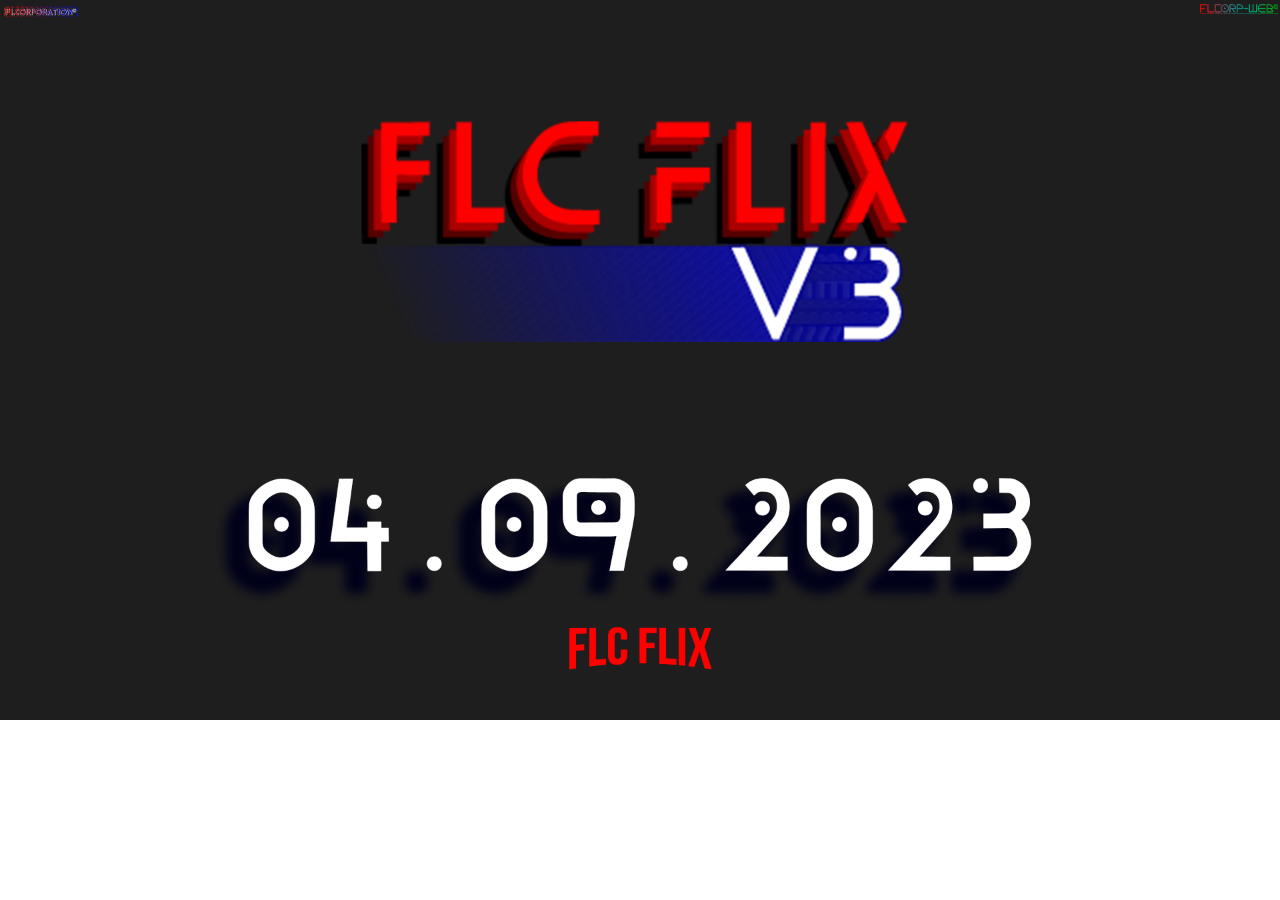
<file: index.html>
<!DOCTYPE html>
<html lang="fr">
    <head>
        <meta charset="UTF-8">
        <title>FLC Flix 3.0.0</title>
        <link rel="stylesheet" href="custom.css">
        <link rel="stylesheet" href="indexpopup.css">
        <link rel="stylesheet" href="timer.css">
        <link rel="icon" href="./img/flcflix_v2_logo.png">
    </head>
    <body>
    </body>
</html>
</file>
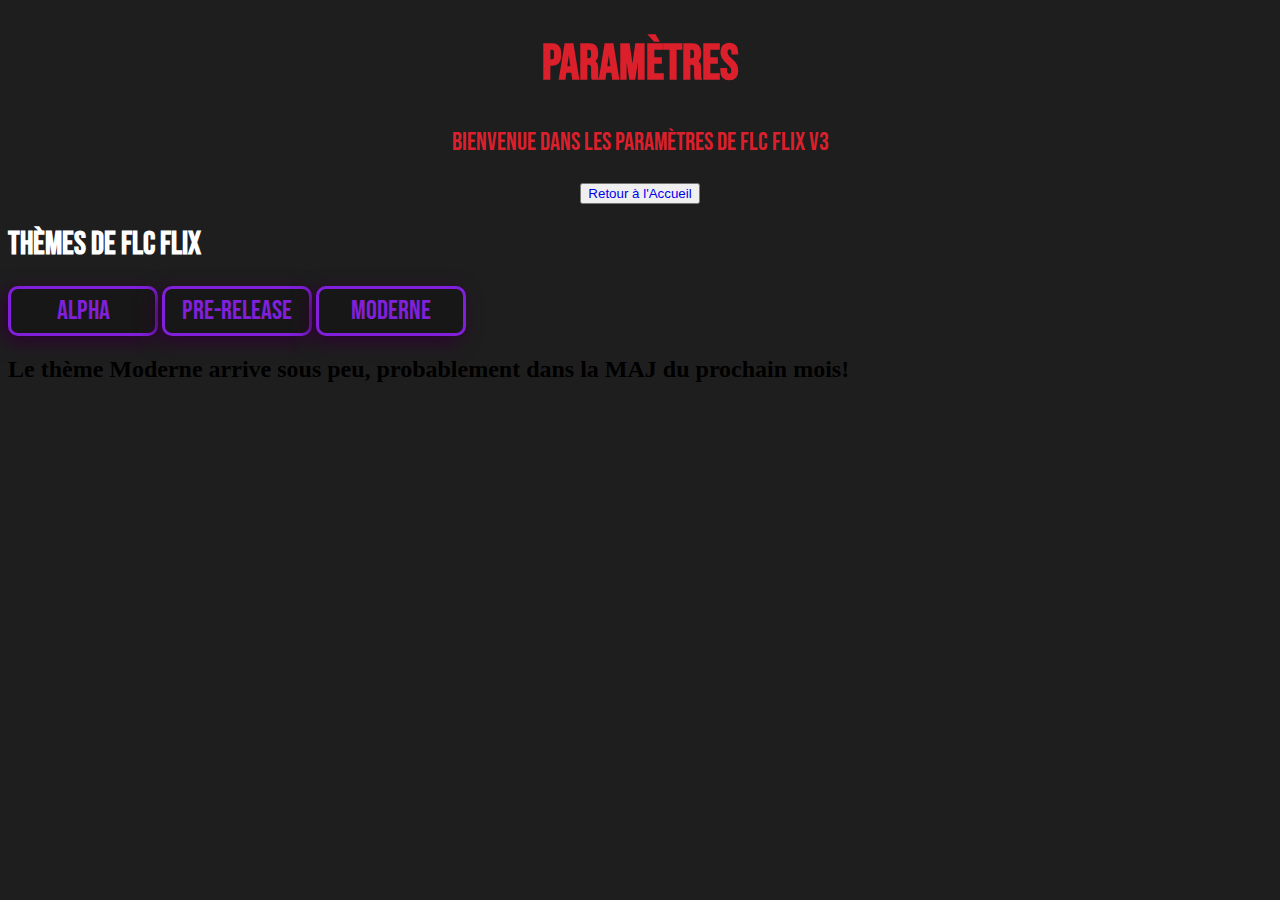
<file: settings.html>
<!DOCTYPE html>
<html>
    <head>
        <title>FLC Flix - Paramètres</title>
        <link rel="stylesheet" href="settings.css">
        <link rel="stylesheet" href="settings1.css">
        <link rel="icon" href="img/flc_flix_ng_logo.png">
    </head>
    <body>
        <header>
            <h1 class="big-title">Paramètres</h1>
            <p class="little-title">Bienvenue dans les Paramètres de FLC Flix v3</p>
            <button><a href="index.html" class="home-btn">Retour à l'Accueil</a></button>
        </header>
        <div class="themes">
            <h1>Thèmes de FLC Flix</h1>
            <a href="https://flcorp.github.io/flcflix-alpha/settings.html">
                <button>Alpha</button>
            </a>
            <a href="https://flcorp.github.io/flcflix-beta/settings.html">
                <button>Pre-release</button>
            </a>
            <a href="https://flcorp.github.io/flcflix-modern/settings.html">
                <button>Moderne</button>
            </a>
            <h2>Le thème Moderne arrive sous peu, probablement dans la MAJ du prochain mois!</h2>
        </div>
    </body>
</html>
</file>
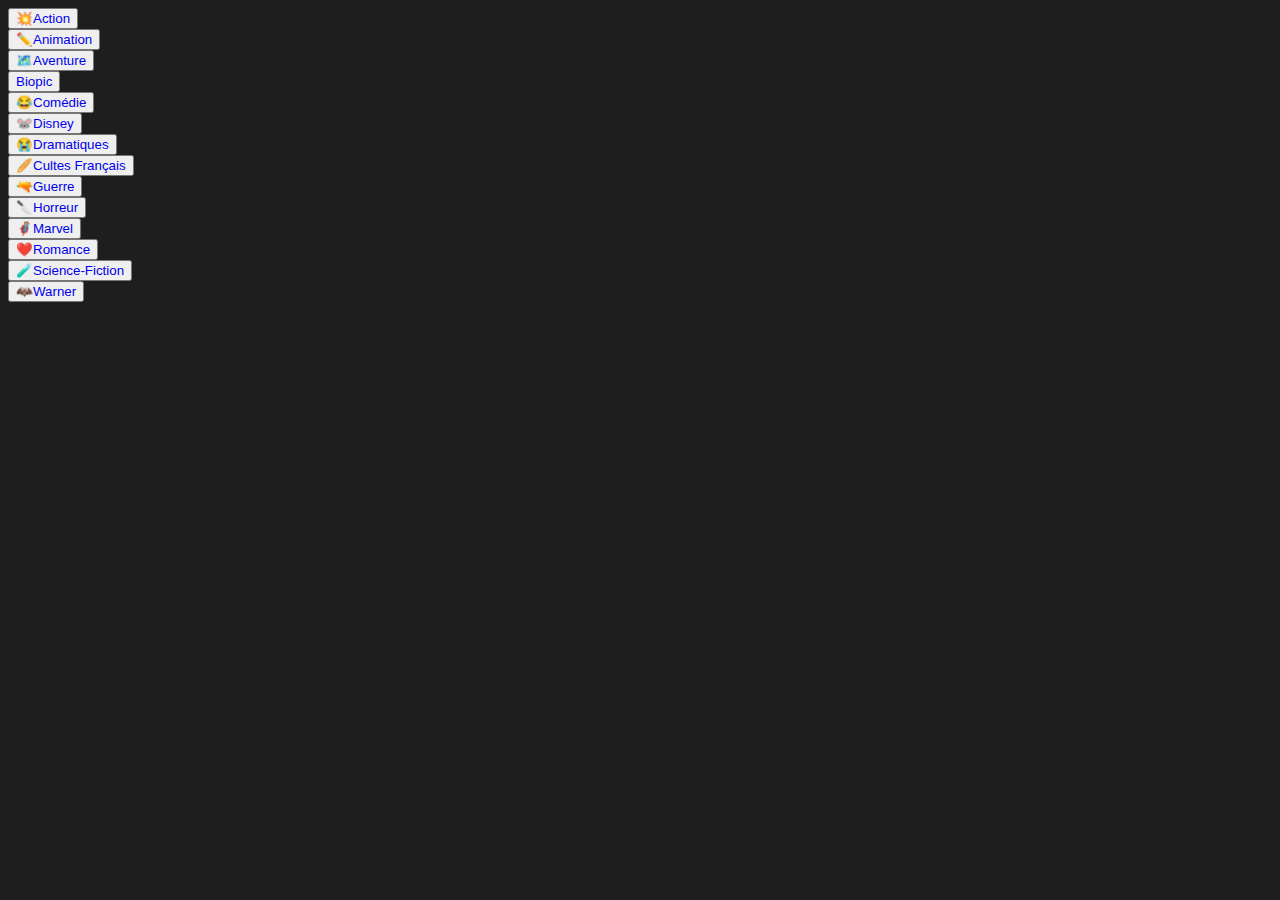
<file: themes/alpha/films.html>
<!DOCTYPE html>
<html lang="fr">
    <head>
        <title>FLC Flix - Films | Alpha Theme</title>
        <link rel="stylesheet" href="films.css">
        <meta charset="UTF-8">
    </head>
    <div class="btn">
        <button><a href="https://flcorp.github.io/flcflix/films/action.html">💥Action</a></button>
        <button><a href="https://flcorp.github.io/flcflix/films/action.html">✏️Animation</a></button>
        <button><a href="https://flcorp.github.io/flcflix/films/action.html">🗺️Aventure</a></button>
        <button><a href="https://flcorp.github.io/flcflix/films/action.html">Biopic</a></button>
        <button><a href="https://flcorp.github.io/flcflix/films/action.html">😂Comédie</a></button>
        <button><a href="https://flcorp.github.io/flcflix/films/action.html">🐭Disney</a></button>
        <button><a href="https://flcorp.github.io/flcflix/films/action.html">😭Dramatiques</a></button>
        <button><a href="https://flcorp.github.io/flcflix/films/action.html">🥖Cultes Français</a></button>
        <button><a href="https://flcorp.github.io/flcflix/films/action.html">🔫Guerre</a></button>
        <button><a href="https://flcorp.github.io/flcflix/films/action.html">🔪Horreur</a></button>
        <button><a href="https://flcorp.github.io/flcflix/films/action.html">🦸Marvel</a></button>
        <button><a href="https://flcorp.github.io/flcflix/films/action.html">❤️Romance</a></button>
        <button><a href="https://flcorp.github.io/flcflix/films/action.html">🧪Science-Fiction</a></button>
        <button><a href="https://flcorp.github.io/flcflix/films/action.html">🦇Warner</a></button>
    </div>
</html>
</file>
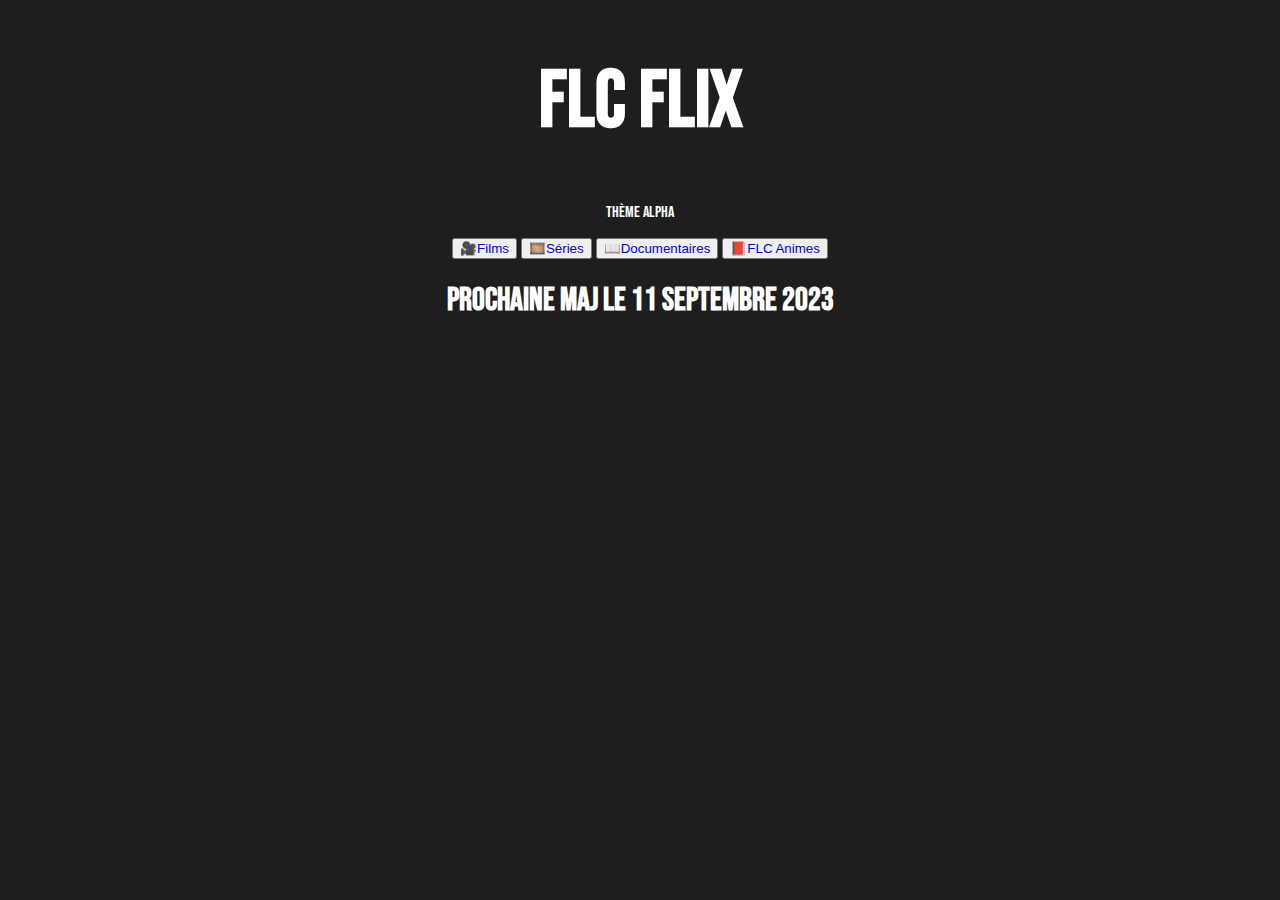
<file: themes/alpha/home.html>
<!DOCTYPE html>
<html lang="fr">
    <head>
        <title>FLC Flix - Alpha Theme</title>
        <link rel="stylesheet" href="home.css">
        <meta charset="UTF-8">
    </head>
    <body>
        <header>
            <h1 class="title">FLC Flix</h1>
            <p>Thème Alpha</p>
        </header>
        <div class="btn">
            <button><a href="films.html">🎥Films</a></button>
            <button><a href="series.html">🎞️Séries</a></button>
            <button><a href="series.html">📖Documentaires</a></button>
            <button><a href="films.html">📕FLC Animes</a></button>
        </div>
        <div class="timer">
            <h1>Prochaine MAJ le 11 Septembre 2023</h1>
        </div>
    </body>
</html>
</file>
<file: custom.css>
@font-face {
    src: url(font/BebasNeue-Regular.ttf);
    font-family: netflix;
}
@font-face {
    font-family: soon;
    src: url(font/Coming\ Soon\ St.ttf);
}

body{  
    background-image: url(img/flc-flix_v3_announce.png);
    background-repeat: no-repeat;
    background-size: cover;
    overflow-x: hidden;
    max-width: 1920px;
}
img{
    width: auto;
    height: auto;
}
h5{
    color: white;
    font-family: netflix;
    font-size: 25px;
    text-align: center;
}
a{
    color: #004779;
}
b{
    color: #10bd7b;
    font-weight: 100;
    font-family: 'Gill Sans', 'Gill Sans MT', Calibri, 'Trebuchet MS', sans-serif;
}
.infoa{
    font-size: 15px;
    font-family: netflix;
}
.v3-txt{
    color: #0b006c;
    font-size: 0.75em;
}
.v3txt{
    color: #070041;
    font-size: 0.5em;
}
.bigflc{
    color: #10bd7b;
}
.news-button{
    text-align: center;
}
.little-r{
    font-size: 0.5em;
    text-decoration: none;
    color: #DB202C;
}
.maj-txt{
    color: white;
    font-family: system-ui, -apple-system, BlinkMacSystemFont, 'Segoe UI', Roboto, Oxygen, Ubuntu, Cantarell, 'Open Sans', 'Helvetica Neue', sans-serif;
}

.header_banner{
    height: 60%;
    width: 100%;
    min-height: 280px;
    margin-top: -50px;
    top: 0;
    left: 0;
    position: absolute;
    box-shadow: inset 0px -130px 80px #1e1e1e;

    background-image: url(banner/banner4.png);
    background-size: cover;
    background-position: right;
    
    -webkit-animation-name: banner;
    -webkit-animation-duration: 30s;
    -webkit-animation-timing-function: linear;
    -webkit-animation-iteration-count: infinite;
    -webkit-animation-direction:reverse;

    -moz-animation-name: banner;
    -moz-animation-duration: 40s;
    -moz-animation-timing-function: linear;
    -moz-animation-iteration-count: infinite;
    -moz-animation-direction:reverse;

    animation-name: banner;
    animation-duration: 40s;
    animation-timing-function: linear;
    animation-iteration-count: infinite;
    animation-direction:reverse;

}

@-webkit-keyframes banner{
    0%{background-image: url(banner/banner4.png);}
    20%{background-image: url(banner/banner4.png);}
    25%{background-image: url(banner/toh.png);}
    45%{background-image: url(banner/toh.png);}
    50%{background-image: url(banner/banner1.png);}
    70%{background-image: url(banner/banner1.png);}
    75%{background-image: url(banner/banner3.png);}
    95%{background-image: url(banner/banner3.png);}
}

@-moz-keyframes banner{
    0%{background-image: url(banner/banner4.png);}
    20%{background-image: url(banner/banner4.png);}
    25%{background-image: url(banner/toh.png);}
    45%{background-image: url(banner/toh.png);}
    50%{background-image: url(banner/banner1.png);}
    70%{background-image: url(banner/banner1.png);}
    75%{background-image: url(banner/banner3.png);}
    95%{background-image: url(banner/banner3.png);}
}

@keyframes banner{
    0%{background-image: url(banner/banner4.png);}
    20%{background-image: url(banner/banner4.png);}
    25%{background-image: url(banner/toh.png);}
    45%{background-image: url(banner/toh.png);}
    50%{background-image: url(banner/banner1.png);}
    70%{background-image: url(banner/banner1.png);}
    75%{background-image: url(banner/banner3.png);}
    95%{background-image: url(banner/banner3.png);}
}

.titrebox {
    color: #DB202C;
    font-family: netflix;
    font-size: 100px;
    text-shadow: 10px 10px 20px black;
    text-transform: uppercase;
    text-align: center;
    z-index: 1;
}

.titrebox2 {
    background-color: rgba(3, 3, 3, 0.562);
    backdrop-filter: blur(10px);
    margin: 0 auto;
    border-radius: 15px;
    width: 35%;
}

.sec1 .omglet{
    position: relative;
    margin-top: 520px;
    margin-bottom: 40px;
    margin: 0 auto;
    justify-content: space-between;
    width: 570px;
    height: 120px;
}

.sec1 .omglet ul {
    display: flex;
    list-style-type: none;
    align-items: center;
    margin: auto;
    padding: 0px;
    position: relative;
}

.sec1 .omglet ul a {
    margin: 0 20px;
}

.sec1 {
    margin-top: 350px;
    position: relative;
}

.sec1 .omglet button {
    position: relative;
    height: 50px;
    width: 150px;
    border-radius: 10px;
    background-color: #181717;
    border: 3px solid #DB202C;
    font-size: 1.7em;
    font-family: netflix;
    color: #DB202C;
    z-index: 2;
    transition: 0.2s;
    overflow: hidden;
    box-shadow: #310000 -5px 5px 20px;
}

.sec1 .omglet button:hover {
    color: white;
    width: 180px;
    cursor: pointer;
    font-size: 2em;
}

.sec1 .omglet button::before {
    content: "";
    position: absolute;
    height: 50px;
    width: 180px;
    background-color: #DB202C;
    top: -2px;
    left: -2px;
    transform: translateY(-100%);
    transition: 0.5s;
    z-index: -1;
}

.sec1 .omglet button:hover::before {
    transform: translate(0%);
    transition: 0.2s;
}

.sec1 .omglet button:hover {
    color: white;
}

.sec1 .omglet button i {
    transform: scale(0);
    margin: -10px;
    transition: 0.3s;
}

.sec1 .omglet button:hover i {
    transform: scale(5);
    margin-left: 20px;
}
/*Boutton d'Abonnement*/
.sec1 .omglet .donation {
    display: flex;
    list-style-type: none;
    align-items: center;
    margin: auto;
    padding: 0px;
    position: relative;
}

.sec1 .omglet .donation, .a {
    margin: 0 0px;
}

.sec1 {
    margin-top: 350px;
    position: relative;
}

.sec1 .omglet .donation-btn {
    position: relative;
    height: 50px;
    width: 245px;
    border-radius: 10px;
    background-color: #181717;
    border: 3px solid #db8720;
    font-size: 1.4em;
    font-family: netflix;
    color: #db8720;
    z-index: 2;
    transition: 0.2s;
    overflow: hidden;
    box-shadow: #312100 -5px 5px 20px;
}

.sec1 .omglet .donation-btn:hover {
    color: white;
    width: 265px;
    cursor: pointer;
    font-size: 1.5em;
}

.sec1 .omglet .donation-btn::before {
    content: "";
    position: absolute;
    height: 50px;
    width: 265px;
    background-color: #db8720;
    top: -2px;
    left: -2px;
    transform: translateY(-100%);
    transition: 0.5s;
    z-index: -1;
}

/*Bouton de la Flcorporation*/
.sec1 .omglet .donation {
    display: flex;
    list-style-type: none;
    align-items: center;
    margin: auto;
    padding: 0px;
    position: relative;
}

.sec1 .omglet .donation, .a {
    margin: 0 0px;
}

.sec1 {
    margin-top: 350px;
    position: relative;
}

.sec1 .omglet .flc-btn {
    position: relative;
    height: 50px;
    width: 530px;
    border-radius: 10px;
    background-color: #181717;
    border: 3px solid #2320db;
    font-size: 1.7em;
    font-family: netflix;
    color: #2320db;
    z-index: 2;
    transition: 0.2s;
    overflow: hidden;
    box-shadow: #000231 -5px 5px 20px;
}

.sec1 .omglet .flc-btn:hover {
    color: white;
    width: 610px;
    right: 40px;
    cursor: pointer;
    font-size: 2em;
}

.sec1 .omglet .flc-btn::before {
    content: "";
    position: absolute;
    height: 50px;
    width: 610px;
    background-color: #2320db;
    top: -2px;
    left: -2px;
    transform: translateY(-100%);
    transition: 0.5s;
    z-index: -1;
}


.sec1 .omglet .flc-btn:hover::before {
    transform: translate(0%);
    transition: 0.2s;
}

.sec1 .omglet .flc-btn:hover {
    color: white;
}

.sec1 .omglet .flc-btn i {
    transform: scale(0);
    margin: -10px;
    transition: 0.3s;
}

.sec1 .omglet .flc-btn:hover i {
    transform: scale(5);
    margin-left: 50px;
}

/*Bouton du Chill Mode*/
.sec1 .omglet .donation {
    display: flex;
    list-style-type: none;
    align-items: center;
    margin: auto;
    padding: 0px;
    position: relative;
}

.sec1 .omglet .donation, .a {
    margin: 0 0px;
}

.sec1 {
    margin-top: 350px;
    position: relative;
}

.sec1 .omglet .flc-btn-b {
    position: relative;
    height: 50px;
    width: 530px;
    border-radius: 10px;
    background-color: #171817;
    border: 3px solid #20db4c;
    font-size: 1.7em;
    font-family: netflix;
    color: #20db4c;
    z-index: 2;
    transition: 0.2s;
    overflow: hidden;
    box-shadow: #00311a -5px 5px 20px;
}

.sec1 .omglet .flc-btn-b:hover {
    color: white;
    width: 610px;
    right: 40px;
    cursor: pointer;
    font-size: 2em;
}

.sec1 .omglet .flc-btn-b::before {
    content: "";
    position: absolute;
    height: 50px;
    width: 610px;
    background-color: #20db52;
    top: -2px;
    left: -2px;
    transform: translateY(-100%);
    transition: 0.5s;
    z-index: -1;
}


.sec1 .omglet .flc-btn-b:hover::before {
    transform: translate(0%);
    transition: 0.2s;
}

.sec1 .omglet .flc-btn-b:hover {
    color: white;
}

.sec1 .omglet .flc-btn-b i {
    transform: scale(0);
    margin: -10px;
    transition: 0.3s;
}

.sec1 .omglet .flc-btn-b:hover i {
    transform: scale(5);
    margin-left: 50px;
}



.sec1 .liste1 { 
    background-color: rgba(66, 65, 65, 0.562);
    backdrop-filter: blur(10px);
    border-radius: 15px;
    margin: 20px;
    position: relative;
}

.sec1 .liste1 .categorie1 {
    color: white;
    font-family: Arial, Helvetica, sans-serif;
    font-size: 1.4em;
    position: relative;
    width: 400px;
    text-align: left;
    padding: 10px 0px 0px 10px;
}

@media screen and (max-width : 1920px){
    .sec1 .liste1 img {
        height: 12%;
        width: 12%;
        border-radius: 5px;
        box-shadow: #000000 -5px 5px 20px;
        margin: 20px;
        cursor: pointer;
    }
}

@media screen and (max-width : 1100px){
    .sec1 .liste1 img {
        height: 20%;
        width: 20%;
        border-radius: 5px;
        box-shadow: #000000 -5px 5px 20px;
        margin: 20px;
    }
}

.sec1 .liste2 { 
    background-color: rgba(66, 65, 65, 0.562);
    backdrop-filter: blur(10px);
    border-radius: 15px;
    margin: 20px;
    position: relative;
}

.sec1 .liste2 .categorie2 {
    color: white;
    font-family: Arial, Helvetica, sans-serif;
    font-size: 1.4em;
    position: relative;
    width: 400px;
    text-align: left;
    padding: 10px 0px 0px 10px;
}

@media screen and (max-width : 1920px){
    .sec1 .liste2 img {
        height: 12%;
        width: 12%;
        border-radius: 5px;
        box-shadow: #000000 -5px 5px 20px;
        margin: 20px;
    }
}

@media screen and (max-width : 1100px){
    .sec1 .liste2 img {
        height: 20%;
        width: 20%;
        border-radius: 5px;
        box-shadow: #000000 -5px 5px 20px;
        margin: 20px;
    }
}

::-webkit-scrollbar {
    background-color: rgba(0, 132, 255, 0);
    border-radius: 50px;
}

::-webkit-scrollbar-thumb{
    background-color: #DB202C;
    border-radius: 50px;
    
}
::-webkit-scrollbar {
    width: 10px;
}
.top{
    font-family: netflix;
    color: #004779;
}
</file>
<file: indexpopup.css>
/*/==---popus test---==/*/

.popup {
    position: fixed;
    z-index: 1000;
    top: 0;
    left: 0;
    width: 100%;
    height: 100%;
    background-color: rgba(3, 3, 3, 0.534);
    backdrop-filter: blur(10px);
    transition: backdrop-filter .4s;
    transition: opacity .4s;
    visibility: hidden;
    opacity: 0;
}

.popup:target {
    visibility: visible;
    opacity: 1;
}

.popup-content{
    position: fixed;
    flex-direction: column;
    opacity: 0;
    max-width: 570px;
    max-height: auto;
    max-height: 800px;
    color: aliceblue;
    font-family: Arial, sans-serif;
    left: 50%;
    top: 5%;
    transform: translate(-50%);
    background-color: rgba(3, 3, 3, 0.562);
    backdrop-filter: blur(10px);
    border-radius: 10px;
    border: 5px solid rgb(41, 41, 41);
    display: flex;
}

.popup-content{
    opacity: 1;
    top: 10%;
}

.popup-header{
    display: column;
    position: fixed;
    background-color: rgb(41, 41, 41);
    width: 100%;
    height: auto;
    align-items: center;
}

.popup-header img{
    width: 100%;
    height: 100%;
}

.header-titre{
    display: flex;
    justify-content: space-between;
    padding: 2px 2%;
    width: auto;
    font-weight: bold;
}

.header-titre .btn-close{
    right: 10px;
}

*{
    box-sizing: border-box;
}

.popup-header img{
    align-items: center;
    justify-content: space-between;
    left: 0;
}

.popup-footer {
    background-color: rgba(66, 65, 65, 0.562);
    position: fixed;
    padding: 5px;
    bottom: 0;
    width: 100%;
    height: 60px;
    display: flex;
}

.popup-body{
    overflow-y: auto;
    padding-left: 10px;
    padding-right: 10px;
    padding-bottom: 70px;
    
}
.popup-body p{
    font-size: small;
}

.popup-body b{
    font-size: medium;
}

.popup .popup-footer .text-footer {
    margin: auto auto;
    font-size: small;
}

/*/==--- Bouton footer ---==/*/

.popup .popup-footer .btn-close {
    margin-top: 5px;
    padding-top: 3px;
    position: relative;
    height: 45px;
    width: 100px;
    border-radius: 10px;
    background-color: rgb(24, 23, 23);
    border: 3px solid rgb(24, 23, 23);
    font-size: 1.4em;
    font-family: Arial, Helvetica, sans-serif;
    color: #DB202C;
    z-index: 2;
    transition: 0.2s;
    overflow: hidden;
}

.popup .popup-footer .btn-close:hover {
    color: white;
    width: 100px;
    height: 46px;
    cursor: pointer;
    font-size: 1.5em;
    border: 2px solid #DB202C;
}

.popup .popup-footer .btn-close::before {
    content: "";
    position: absolute;
    width: 100px;
    height: 46px;
    top: -2px;
    left: -2px;
}

.popup .popup-footer .btn-close:hover::before {
    transform: translate(0%);
    transition: 0.2s;
}

.popup .popup-footer .btn-close:hover {
    color: white;
}

.popup .popup-footer .btn-close i {
    transform: scale(0);
    margin: -10px;
    transition: 0.3s;
}

.popup .popup-footer .btn-close:hover i {
    transform: scale(5);
    margin-left: 20px;
}



.popup .popup-footer .btn-see {
    margin-top: 5px;
    padding-top: 3px;
    position: relative;
    height: 45px;
    width: 120px;
    border-radius: 10px;
    background-color: rgb(24, 23, 23);
    border: 3px solid rgb(24, 23, 23);
    font-size: 1.4em;
    font-family: Arial, Helvetica, sans-serif;
    color: #dfbd29;
    z-index: 2;
    transition: 0.2s;
    overflow: hidden;
}

.popup .popup-footer .btn-see:hover {
    color: white;
    width: 120px;
    height: 46px;
    cursor: pointer;
    font-size: 1.5em;
    border: 2px solid #dfbd29;
}

.popup .popup-footer .btn-see::before {
    content: "";
    position: absolute;
    width: 120px;
    height: 46px;
    top: -2px;
    left: -2px;
}

.popup .popup-footer .btn-see:hover::before {
    transform: translate(0%);
    transition: 0.2s;
}

.popup .popup-footer .btn-see:hover {
    color: white;
}

.popup .popup-footer .btn-see i {
    transform: scale(0);
    margin: -10px;
    transition: 0.3s;
}

.popup .popup-footer .btn-see:hover i {
    transform: scale(5);
    margin-left: 20px;
}
</file>
<file: timer.css>
@font-face {
    font-family: timer;
    src: url(font/bettynoir.ttf);
}

*{
    box-sizing: border-box;
}
.timer-zone{
    font-family: timer;
    display: flex;
    justify-content: center;
    align-items: center;
    min-height: 200px;
    background: transparent;
}
#time{
    display: flex;
    gap: 30px;
}
#time .circle{
    position: relative;
    width: 150px;
    height: 150px;
    display: flex;
    justify-content: center;
    align-items: center;
}
#time .circle svg{
    position: relative;
    width: 150px;
    height: 150px;
    transform: rotate(270deg);
}
#time .circle svg circle{
    width: 100%;
    height: 100%;
    fill: transparent;
    stroke-width: 8;
    stroke: #282828;
    stroke-linecap: round;
    transform: translate(5px,5px);
}
#time .circle svg circle:nth-child(2){
    stroke: var(--clr);
    stroke-dasharray: 440;
}
#time div{
    position: absolute;
    text-align: center;
    font-weight: 500;
    color: #fff;
    font-size: 1.5em;
}
#time div span{
    position: absolute;
    transform: translateX(-50%) translateY(-10px);
    font-size: 0.35em;
    font-weight: 300;
    letter-spacing: 0.1em;
    text-transform: uppercase;
}
#time .dots{
    position: absolute;
    width: 100%;
    height: 100%;
    border-radius: 50%;
    display: flex;
    justify-content: center;
    align-items: center;
    z-index: 1000;
}
#time .dots::before{
    content: '';
    position: absolute;
    top: 0;
    width: 15px;
    height: 15px;
    background: var(--clr);
    border-radius: 50%;
    box-shadow: 0 0 20px var(--clr), 0 0 60px var(--clr);
}
</file>
<file: settings.css>
@font-face {
    src: url(font/Coming\ Soon\ St.ttf);
    font-family: soon;
}
@font-face {
    font-family: netflix;
    src: url(font/BebasNeue-Regular.ttf);
}
*{
    text-decoration: none;
}
body{
    background-color: #1e1e1e;
}
header{
    text-align: center;
}
h1{
    color: white;
    font-family: netflix;
}
.big-title{
    color: #DB202C;
    font-size: 50px;
    font-family: netflix;
}
.little-title{
    color: #DB202C;
    font-size: 25px;
    font-family: netflix;
}



@media screen and (max-width : 1920px){
    .sec1 .liste2 img {
        height: 12%;
        width: 12%;
        border-radius: 5px;
        box-shadow: #000000 -5px 5px 20px;
        margin: 20px;
    }
}

@media screen and (max-width : 1100px){
    .sec1 .liste2 img {
        height: 20%;
        width: 20%;
        border-radius: 5px;
        box-shadow: #000000 -5px 5px 20px;
        margin: 20px;
    }
}

::-webkit-scrollbar {
    background-color: rgba(0, 132, 255, 0);
    border-radius: 50px;
}

::-webkit-scrollbar-thumb{
    background-color: #DB202C;
    border-radius: 50px;
    
}
::-webkit-scrollbar {
    width: 10px;
  }
</file>
<file: settings1.css>
.themes button {
    position: relative;
    height: 50px;
    width: 150px;
    border-radius: 10px;
    background-color: #181717;
    border: 3px solid #8120db;
    font-size: 1.7em;
    font-family: netflix;
    color: #8120db;
    z-index: 2;
    transition: 0.2s;
    overflow: hidden;
    box-shadow: #2e0031 -5px 5px 20px;
}

.themes button:hover {
    color: white;
    width: 180px;
    cursor: pointer;
    font-size: 2em;
}

.themes button::before {
    content: "";
    position: absolute;
    height: 50px;
    width: 180px;
    background-color: #8120db;
    top: -2px;
    left: -2px;
    transform: translateY(-100%);
    transition: 0.5s;
    z-index: -1;
}

.themes button:hover::before {
    transform: translate(0%);
    transition: 0.2s;
}

.themes button:hover {
    color: white;
}

.themes button i {
    transform: scale(0);
    margin: -10px;
    transition: 0.3s;
}

.themes button:hover i {
    transform: scale(5);
    margin-left: 20px;
}
</file>
<file: themes/alpha/films.css>
@font-face {
    font-family: netflix;
    src: url(font/BebasNeue-Regular.ttf);
}
*{
    text-decoration: none;
}
body{
    background-color: #1e1e1e;
}
button{
    display: block;
}
</file>
<file: themes/alpha/home.css>
@font-face {
    font-family: netflix;
    src: url(font/BebasNeue-Regular.ttf);
}
*{
    text-decoration: none;
}
body{
    background-color: #1e1e1e;
    text-align: center;
}
.title{
    color: white;
    font-family: netflix;
    font-size: 80px;
}
h1{
    color: white;
    font-family: netflix;
}
p{
    color: white;
    font-family: netflix;
}
</file>
